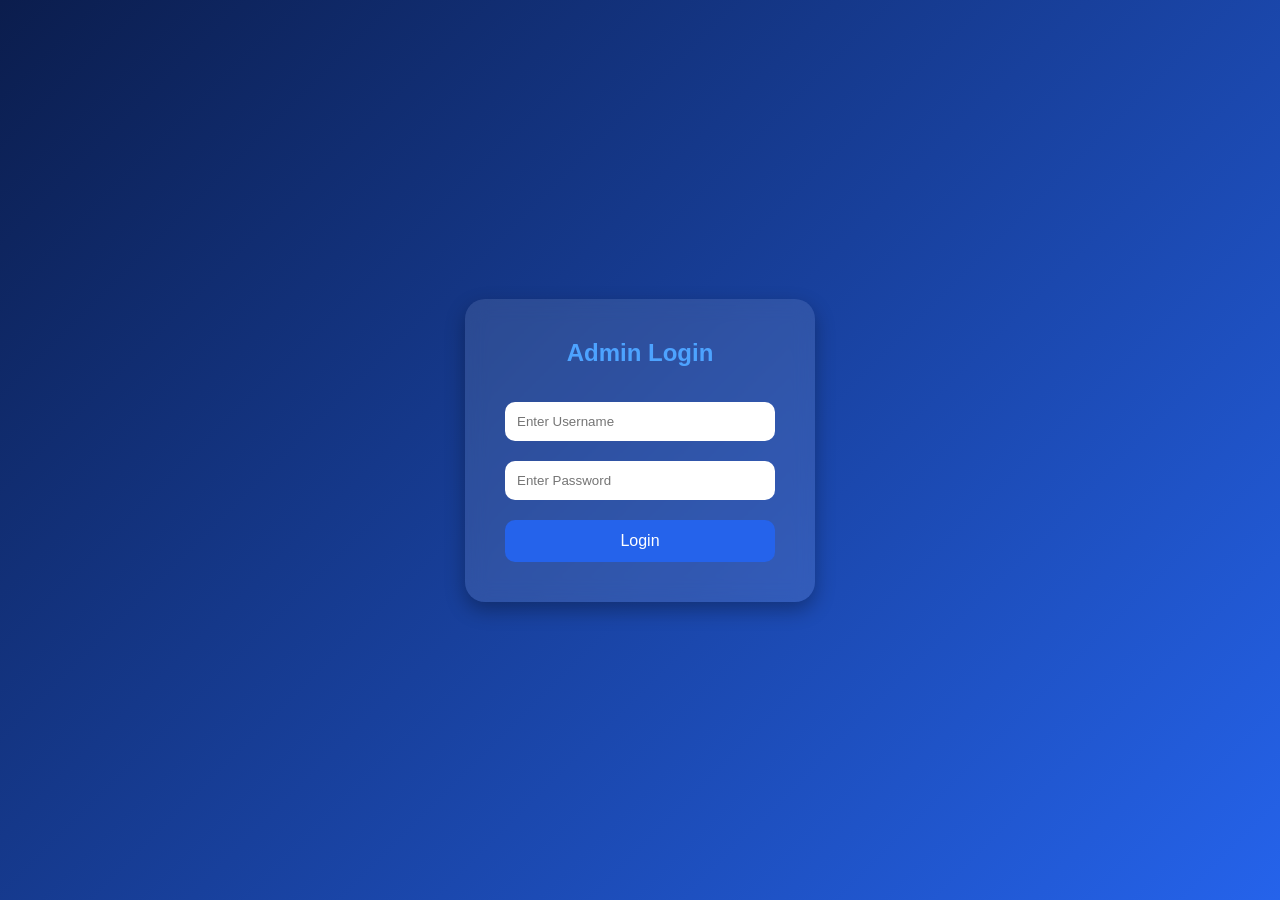
<file: templates/admin_login.html>
<!DOCTYPE html>
<html>
<head>
    <title>Admin Login</title>
    <style>
        *{
            margin:0;
            padding:0;
            box-sizing:border-box;
            font-family:Arial, sans-serif;
        }

        body{
            background:linear-gradient(135deg,#0b1d4d,#2563eb);
            display:flex;
            justify-content:center;
            align-items:center;
            height:100vh;
        }

        .login-box{
            background:rgba(255,255,255,0.1);
            padding:40px;
            width:350px;
            border-radius:20px;
            text-align:center;
            color:white;
            backdrop-filter:blur(10px);
            box-shadow:0 8px 20px rgba(0,0,0,0.3);
        }

        h2{
            margin-bottom:25px;
            color:#4da3ff;
        }

        input{
            width:100%;
            padding:12px;
            margin:10px 0;
            border:none;
            border-radius:10px;
            outline:none;
        }

        button{
            width:100%;
            padding:12px;
            margin-top:10px;
            border:none;
            border-radius:10px;
            background:#2563eb;
            color:white;
            font-size:16px;
            cursor:pointer;
        }

        button:hover{
            background:#1d4ed8;
        }
    </style>
</head>
<body>

<div class="login-box">

    <h2>Admin Login</h2>

    <form method="POST">

        <input type="text" name="username" placeholder="Enter Username" required>

        <input type="password" name="password" placeholder="Enter Password" required>

        <button type="submit">Login</button>

    </form>

</div>

</body>
</html>
</file>
